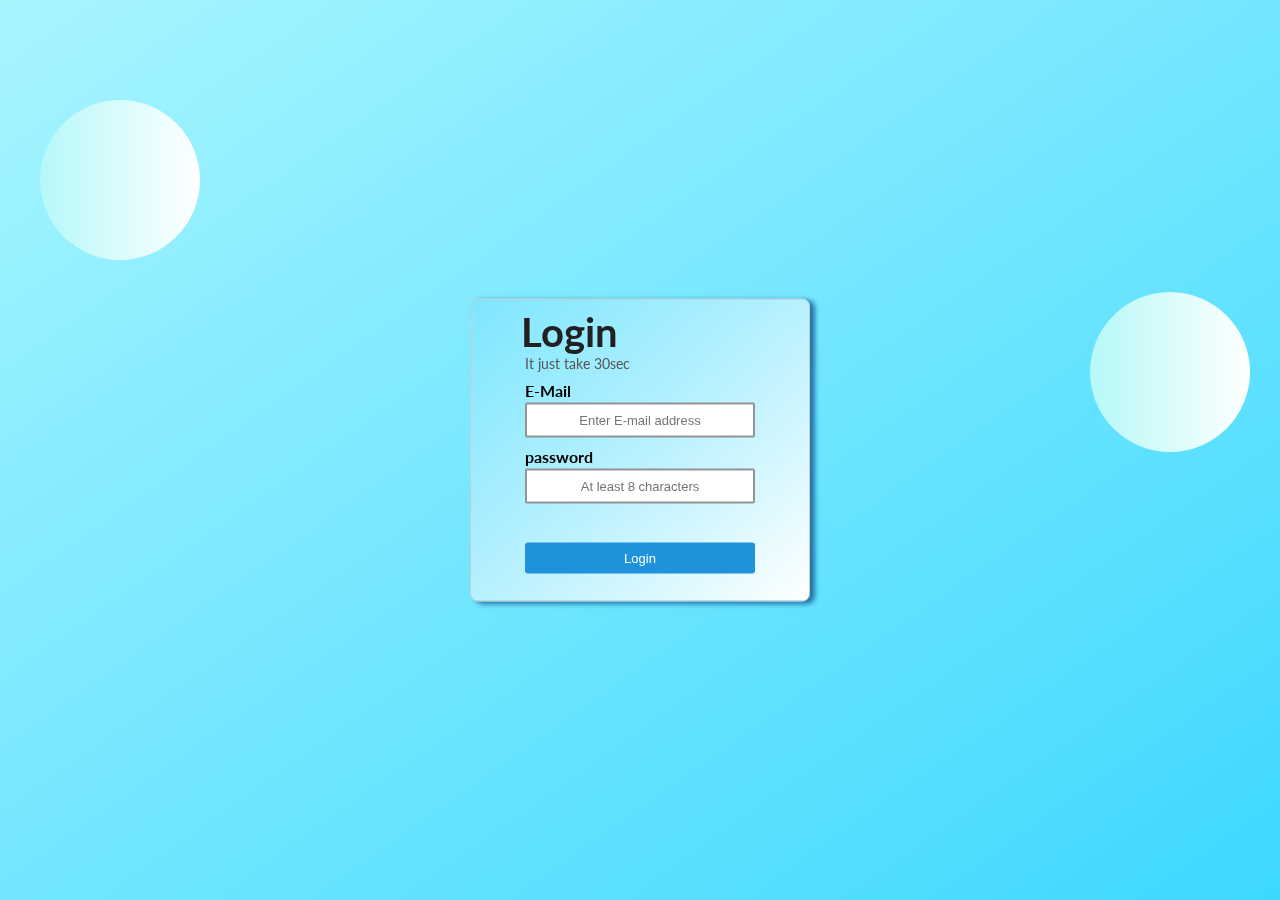
<file: login.html>
<!DOCTYPE html>
<html lang="en">

<head>
    <meta charset="UTF-8">
    <meta http-equiv="X-UA-Compatible" content="IE=edge">
    <meta name="viewport" content="width=device-width, initial-scale=1.0">
    <title>Sign up</title>
    <link rel="stylesheet" href="login.css">
</head>

<body>
    <div class="outer-box">
        <div class="inner-box">
            <header class="signup">
                <h1>Login</h1>
                <p>It just take 30sec</p>
            </header>
            <main class="signup-body">
                <form action="#">
                   
                    <p>
                        <label for="email">E-Mail</label>
                        <input type="email" id="email" placeholder="Enter E-mail address" required>
                    </p>
                    <p>
                        <label for="password">password</label>
                        <input type="password" id="password" placeholder="At least 8 characters" required>
                    </p>
                    <p>
                        <input type="submit" id="submit" value="Login">
                        <!-- <input type="reset" id="reset" value="Clear All"> -->
                    </p>

                </form>
            </main>
          

            <!-- circles -->

        </div>
        <div class="circle c1"></div>
        <div class="circle c2"></div>
    </div>
</body>

</html>
</file>
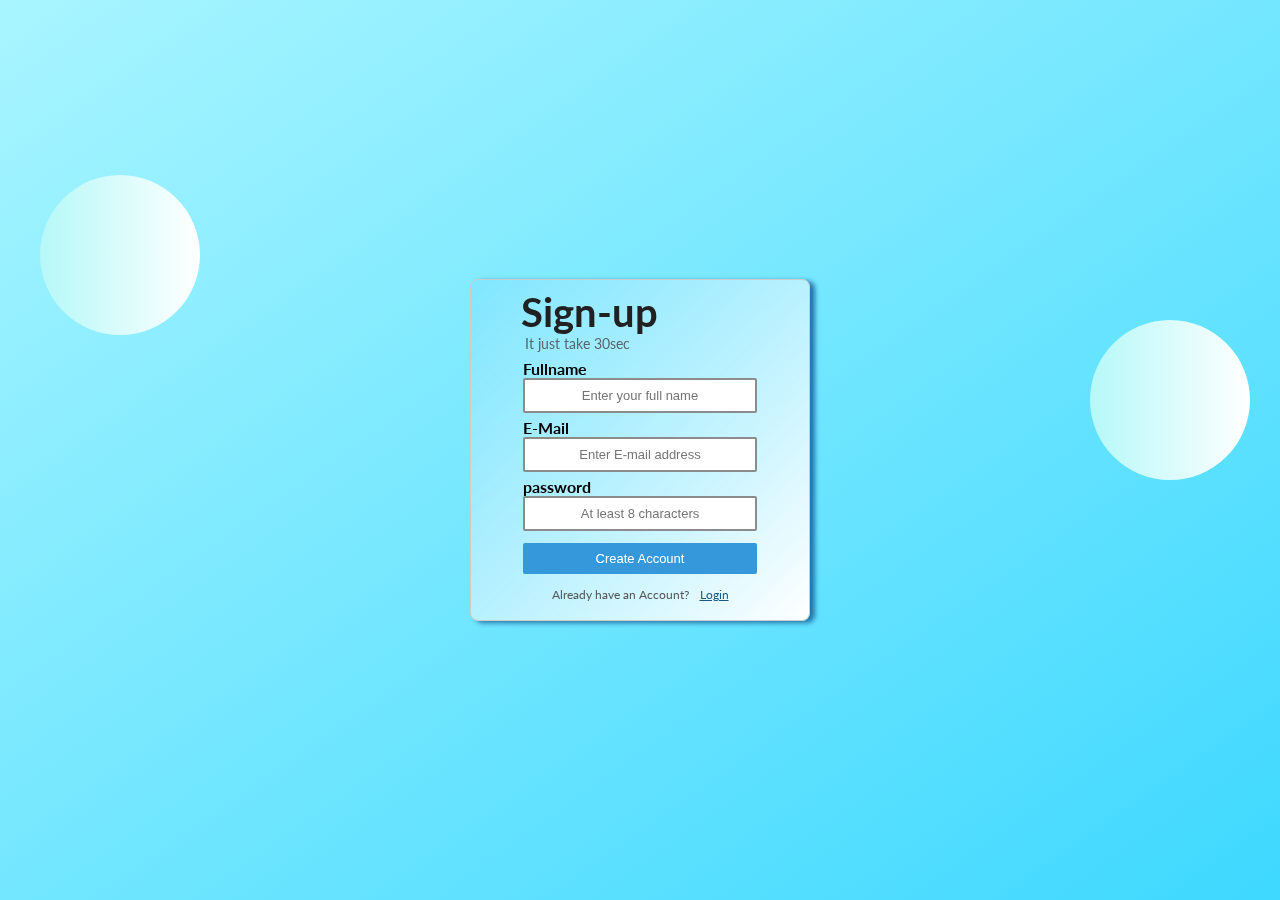
<file: signin.html>
<!DOCTYPE html>
<html lang="en">

<head>
    <meta charset="UTF-8">
    <meta http-equiv="X-UA-Compatible" content="IE=edge">
    <meta name="viewport" content="width=device-width, initial-scale=1.0">
    <title>Sign up</title>
    <link rel="stylesheet" href="signin.css">
</head>

<body>
    <div class="outer-box">
        <div class="inner-box">
            <header class="signup">
                <h1>Sign-up</h1>
                <p>It just take 30sec</p>
            </header>
            <main class="signup-body">
                <form action="#">
                    <p>
                        <label for="fullname">Fullname</label>
                        <input type="text" id="fullname" placeholder="Enter your full name" required>
                    </p>
                    <p>
                        <label for="email">E-Mail</label>
                        <input type="email" id="email" placeholder="Enter E-mail address" required>
                    </p>
                    <p>
                        <label for="password">password</label>
                        <input type="password" id="password" placeholder="At least 8 characters" required>
                    </p>
                    <p>
                        <input type="submit" id="submit" value="Create Account">
                        <!-- <input type="reset" id="reset" value="Clear All"> -->
                    </p>

                </form>
            </main>
            <footer class="signup-footer">
                <p>Already have an Account? <a href="login.html">Login</a></p>
            </footer>

            <!-- circles -->

        </div>
        <div class="circle c1"></div>
        <div class="circle c2"></div>
    </div>
</body>

</html>
</file>
<file: login.css>
@import url('https://fonts.googleapis.com/css2?family=Caveat&family=Lato:wght@700&display=swap');
*{
    margin: 0px;
    padding: 0px;
    box-sizing: border-box;
   
   

}
body{
    font-family: 'Lato', sans-serif;
    /* background:linear-gradient(to right,#3cc1e3,#a8f5ff); */
}
.outer-box{
    width: 100vw;
    height: 100vh;
    background:linear-gradient(to top left,#3ed8ff,#a8f5ff);
    
}
.inner-box{
    background-color:rgba(0, 0, 255, 0);
    width: 340px;
    margin: 0px auto;
    /* move top se 50% */
    top: 50%;
    position: relative;
    /* to move this box to -50% of inital height */
    transform: translateY(-50%);
    border: 1px solid #ccc;
    padding: 8px 40px 18px ;
    background:linear-gradient(to top left ,#ffffff,rgba(0, 0, 255, 0.014));
    /* blur */
    backdrop-filter: blur(18px);
    border-radius: 8px;
     box-shadow: 5px 2px 5px  #2474a9;
    z-index: 1;

}
.signup h1{
    font-size: 2.5rem;
    color: #212121;
    padding-left: 10px;
}
.signup p{
    font-size: .85rem ;
    color: #555;
    margin: 0px 6px;
    padding-left: 8px;
}
.signup-body{
margin: 7px;

}
.signup-body p{
    margin: 5px;
    padding: 2px;
   
}
.signup-body p label{
    display: block;
    font-weight: bold;
    padding-bottom: 3px;
}
.signup-body p input{
    width: 100%;
    padding: 8px ;
    border-radius: 2px;
    text-align: center;
    border: 2px solid #7a7979cc;
    font-size: 13px;
    
}

/* or we can use the id */
.signup-body p input[type="submit"]{
    background-color: #2091db;
    border: none;
    margin-top: 30px;
    border-radius: 3px;
   
   /* margin: 30px ; */
    color: white;
    cursor: pointer;
}
.signup-body p input[type="submit"]:hover{
    background-color:#0d5686 ;

}


.circle{
    width: 160px;
    height: 160px;
    border-radius: 100px;
    background:linear-gradient(to right ,rgb(182, 248, 248),#ffffff);
    position: absolute;
    top: 0px;
}
.c1{
    top: 100px;
    left: 40px;
}
.c2{
    right: 30px;
    top: 292px;
}
</file>
<file: signin.css>
@import url('https://fonts.googleapis.com/css2?family=Caveat&family=Lato:wght@700&display=swap');
*{
    margin: 0px;
    padding: 0px;
    box-sizing: border-box;
   
   

}
body{
    font-family: 'Lato', sans-serif;
    /* background:linear-gradient(to right,#3cc1e3,#a8f5ff); */
}
.outer-box{
    width: 100vw;
    height: 100vh;
    background:linear-gradient(to top left,#3ed8ff,#a8f5ff);
    
}
.inner-box{
    background-color:rgba(0, 0, 255, 0);
    width: 340px;
    margin: 0px auto;
    position: relative;
    /* move top se 50% */
    top: 50%;
    /* to move this box to -50% of inital height */
    transform: translateY(-50%);
    border: 1px solid #ccc;
    padding: 8px 40px 18px ;
    background:linear-gradient(to top left ,#ffffff,rgba(0, 0, 255, 0.014));
    /* blur */
    backdrop-filter: blur(18px);
    border-radius: 8px;
     box-shadow: 5px 2px 5px  #2474a9;
    z-index: 1;

}
.signup h1{
    font-size: 2.5rem;
    color: #212121;
    padding-left: 10px;
}
.signup p{
    font-size: .85rem ;
    color: #444343cc;
    margin: 0px 6px;
    padding-left: 8px;
}
.signup-body{
margin: 7px;
}
.signup-body p{
    margin: 5px;
   
}
.signup-body p label{
    display: block;
    font-weight: bold;
    
}
.signup-body p input{
    width: 100%;
    padding: 8px ;
    border-radius: 2px;
    text-align: center;
    border: 2px solid #706f6fcc;
    font-size: 13px;
    
}

/* or we can use the id */
.signup-body p input[type="submit"]{
    background-color: #3498db;
    border: none;
    margin-top: 7px;
    border-radius: 2px;
    color: white;
    cursor: pointer;
}
.signup-body p input[type="submit"]:hover{
    background-color:#2474a9 ;
}
.signup-footer{
    color:#555;
    margin-top: 13px;
    font-size: 12px;
    text-align: center;

}
.signup-footer p a{
        color:#175985 ;
        padding-left: 8px;
}
.circle{
    width: 160px;
    height: 160px;
    border-radius: 100px;
    background:linear-gradient(to right ,rgb(182, 248, 248),#ffffff);
    position: absolute;
    top: 0px;
}
.c1{
    top: 175px;
    left: 40px;
}
.c2{
    right: 30px;
    top: 320px;
}
</file>
